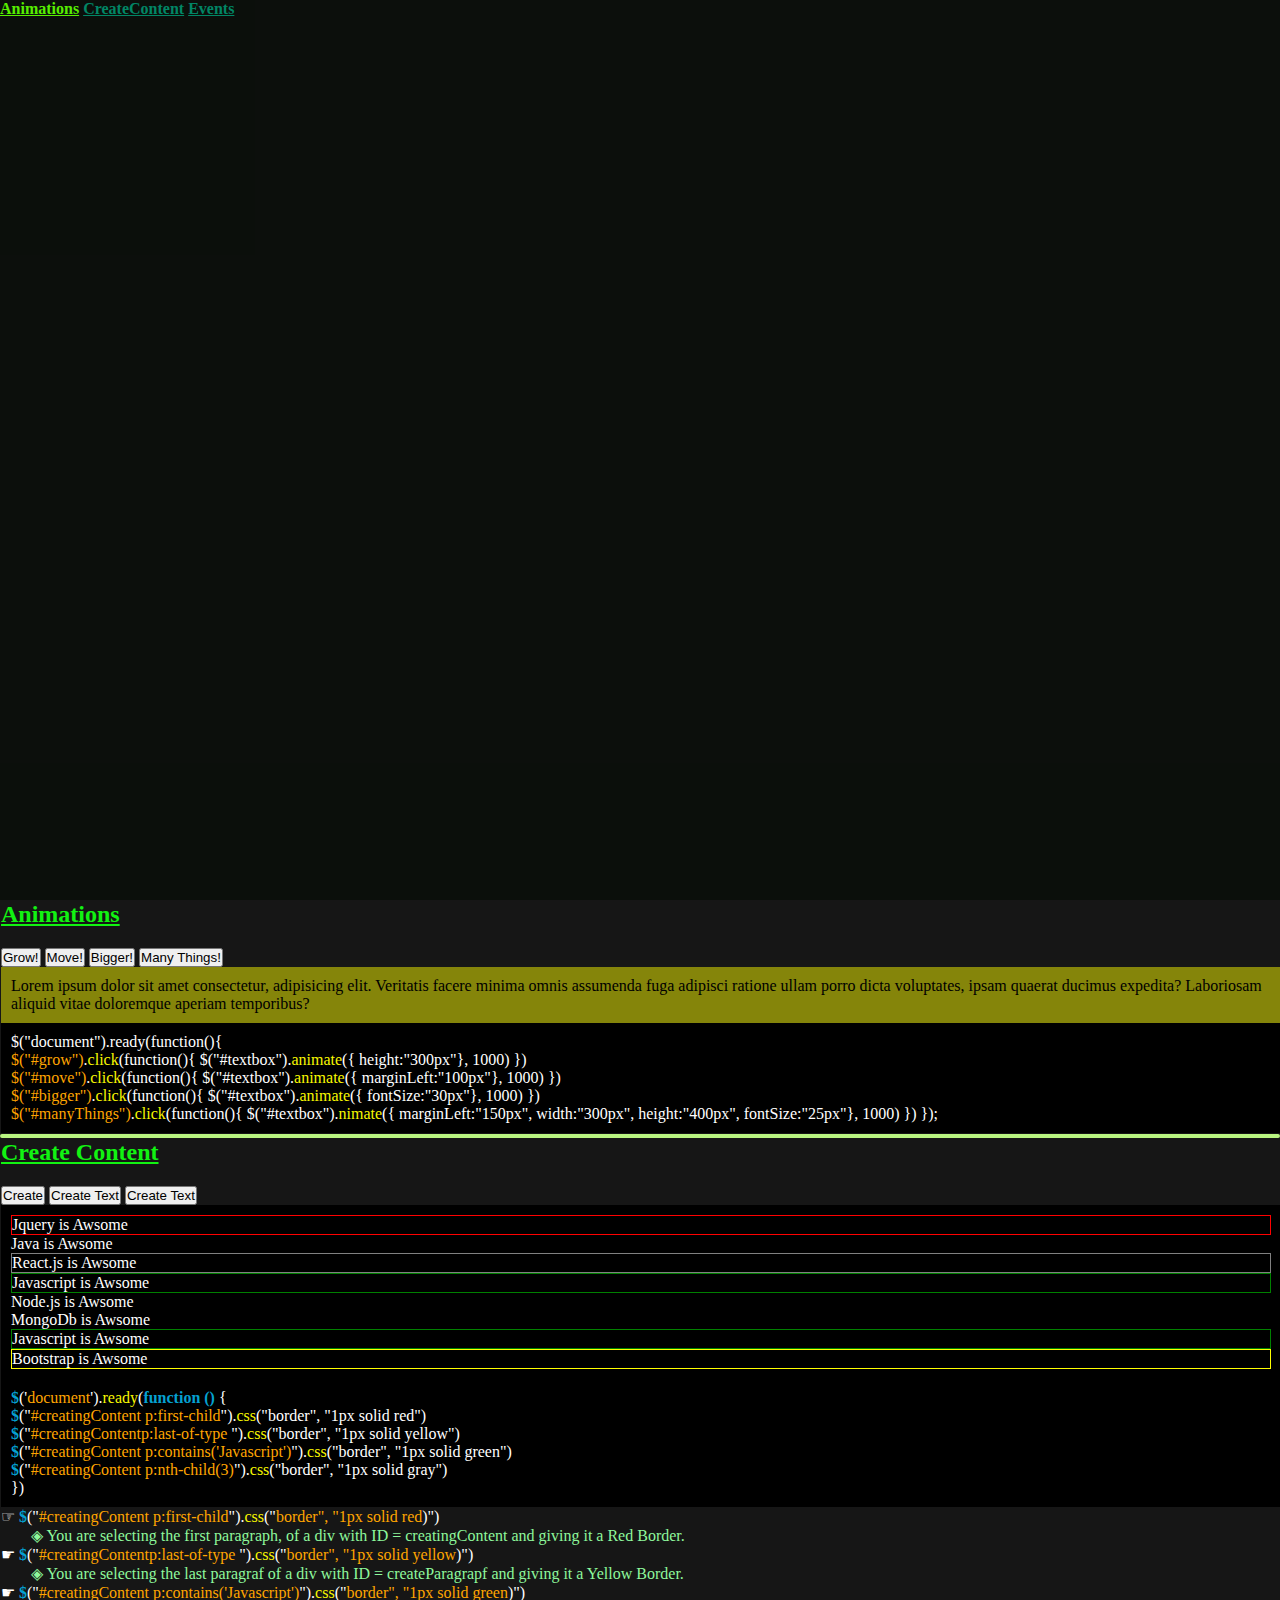
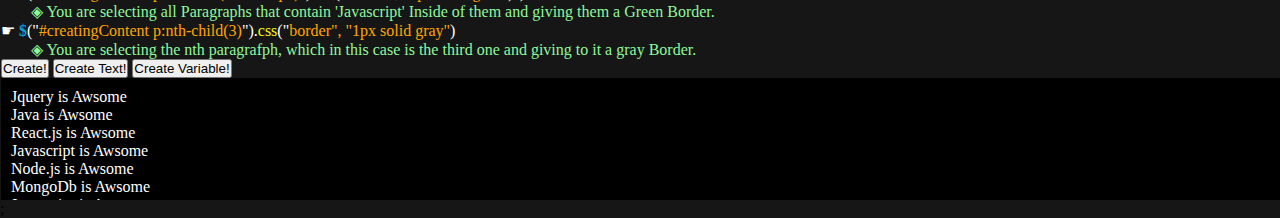
<file: jquery-things/html/index.html>
<!doctype html>
<html lang="en">

<head>
  <!-- Required meta tags -->
  <meta charset="utf-8">
  <meta name="viewport" content="width=device-width, initial-scale=1">

  <!-- Bootstrap CSS -->
  <link href="https://cdn.jsdelivr.net/npm/bootstrap@5.0.0-beta1/dist/css/bootstrap.min.css" rel="stylesheet"
    integrity="sha384-giJF6kkoqNQ00vy+HMDP7azOuL0xtbfIcaT9wjKHr8RbDVddVHyTfAAsrekwKmP1" crossorigin="anonymous">
  <link rel="stylesheet" type='text/css' href="../css/style.css" />

  <script src='../js/jquery.js'></script>

  <!-- title of Page-->
  <title>Hello, world!</title>
</head>

<body>
  <div>
    <!-- <div class='row>'>
          <h1>Hello, world!</h1>
        </div> -->

    <div class='container-fluid'>
      <div class='row'>
        <!-- Main Row-->
        <div class='col col-sm-3 m-0 p-0'>
          <!-- First Col-->
          <div style='background-color:#0b0f0bee; height: 100vh;'>
            <nav class="nav flex-column">
              <a class="nav-link " aria-current="page" href="#animations">Animations</a>
              <a class="nav-link " aria-current="page" href="#creatingContent">CreateContent</a>
              <a class="nav-link " aria-current="page" href="#events">Events</a>
            </nav>
          </div>
        </div> <!-- end of first Col-->

        <!-- Second Col-->
        <div class="col col-sm-8 m-0 p-0 scroll">
          <div class='row' id='animations'>
            <!--Animations-->
            <div class='row'>
              <h2> Animations</h2>
            </div>

            <div class="row mb-2 justify-content-center">
              <div>
                <button type="button" id="grow" class="btn btn-dark">Grow!</button>
                <button type="button" id="move" class="btn btn-warning">Move!</button>
                <button type="button" id="bigger" class="btn btn-secondary">Bigger!</button>
                <button type="button" id="manyThings" class="btn btn-danger">Many Things!</button>
              </div>
            </div>
            <div class="row align-items-center">
              <div class='col'>
                <div id='textbox'>
                  <p> Lorem ipsum dolor sit amet consectetur, adipisicing elit. Veritatis facere minima omnis assumenda
                    fuga adipisci ratione ullam porro dicta voluptates, ipsam quaerat ducimus expedita? Laboriosam
                    aliquid vitae doloremque aperiam temporibus?</p>
                </div>
              </div>
              <div class='col'>
                <div class='code'>
                  <p>$("document").ready(function(){ </p>
                  <p> <span class='orange'>$("#grow")</span>.<span class='yellow'>click</span>(function(){
                    $("#textbox").<span class='yellow'>animate</span>({ height:"300px"}, 1000)
                    })
                  </p>

                  <p> <span class='orange'>$("#move")</span>.<span class='yellow'>click</span>(function(){
                    $("#textbox").<span class='yellow'>animate</span>({ marginLeft:"100px"}, 1000)
                    })
                  </p>

                  <p> <span class='orange'>$("#bigger")</span>.<span class='yellow'>click</span>(function(){
                    $("#textbox").<span class='yellow'>animate</span>({ fontSize:"30px"}, 1000)
                    })
                  </p>

                  <p><span class='orange'> $("#manyThings")</span>.<span class='yellow'>click</span>(function(){
                    $("#textbox").<span class='yellow'>nimate</span>({ marginLeft:"150px", width:"300px",
                    height:"400px", fontSize:"25px"}, 1000)
                    })
                    });
                  </p>
                </div>
              </div>
            </div>
          </div> <!-- End of Animations-->


          <hr />

        <!-- Creating Content-->
          <div class='row' id='creatingContent'>
        
            <div class='row'>
              <h2> Create Content</h2>
            </div>

            <div class='row mb-2'>
              <div>
                <button class='btn btn-warning' id="create_text"> Create</button>
                <button class='btn btn-danger' id="create_text"> Create Text</button>
                <button class='btn btn-secondary' id="create_variable"> Create Text</button>
              </div>
            </div>

            <div class='row'>
              <div class='col'>
                <div class='code'>
                  <div id="creatingContentParagraphs">
                    <p> Jquery is Awsome</p>
                    <p> Java is Awsome</p>
                    <p> React.js is Awsome</p>
                    <p> Javascript is Awsome</p>
                    <p> Node.js is Awsome</p>
                    <p> MongoDb is Awsome</p>
                    <p> Javascript is Awsome</p>
                    <p> Bootstrap is Awsome</p>
                  </div>
                </div>
              </div>
              <div class='col'>
                <div class='code'>
                  <div id="code">
                     <p> <span class='blue'>$</span>('<span class='orange'>document</span>').<span class='yellow'>ready</span>(<span class='blue'>function () </span>{</p>
                     <p><span class='blue'>$</span>("<span class='orange'>#creatingContent p:first-child</span>").<span class='yellow'>css</span>("border", "1px solid red") </p> 
                     <p><span class='blue'>$</span>("<span class='orange'>#creatingContentp:last-of-type</span> ").<span class='yellow'>css</span>("border", "1px solid yellow")</p> 
                      <p><span class='blue'>$</span>("<span class='orange'>#creatingContent p:contains('Javascript')</span>").<span class='yellow'>css</span>("border", "1px solid green")</p>
                     <p><span class='blue'>$</span>("<span class='orange'>#creatingContent p:nth-child(3)</span>").<span class='yellow'>css</span>("border", "1px solid gray")</p> 
                    })
                  </div>
                </div>
              </div>
            </div> 

            <div class='row'>
              <p>☞ <span class='blue'>$</span>("<span class='orange'>#creatingContent p:first-child</span>").<span class='yellow'>css</span>("<span class='orange'>border", "1px solid red</span>)") </p> 
              <p style="padding-left:30px; color: rgb(142, 248, 156);">◈ You are selecting the first paragraph, of a div with ID = creatingContent and giving it a Red Border.</p> 

              <p>☛ <span class='blue'>$</span>("<span class='orange'>#creatingContentp:last-of-type</span> ").<span class='yellow'>css</span>("<span class='orange'>border", "1px solid yellow</span>)")</p> 
              <p style="padding-left:30px; color: rgb(142, 248, 156)">◈ You are selecting the last paragraf of a div with ID = createParagrapf and giving it a Yellow Border.</p> 

              <p>☛ <span class='blue'>$</span>("<span class='orange'>#creatingContent p:contains('Javascript')</span>").<span class='yellow'>css</span>("<span class='orange'>border", "1px solid green</span>)") </p>
              <p style="padding-left:30px; color: rgb(142, 248, 156)">◈ You are selecting all Paragraphs that contain 'Javascript' Inside of them and giving them a Green Border.</p>

              <p>☛ <span class='blue'>$</span>("<span class='orange'>#creatingContent p:nth-child(3)</span>").<span class='yellow'>css</span>("<span class='orange'>border", "1px solid gray"</span>) </p>
              <p style="padding-left:30px; color: rgb(142, 248, 156)">◈ You are selecting the nth paragrafph, which in this case is the third one and giving to it a gray Border.</p> 
            </div>

            <div class='row justify-content-center'>
              <div class=''>
              <button type="button" id="create" class="btn btn-success">Create!</button>
              <button type="button" id="createText" class="btn btn-warning">Create Text!</button>
              <button type="button" id="createVariable" class="btn btn-secondary">Create Variable!</button>
            </div>
              <div class='col'>
                <div class='code'>
                  <div id="changeText">
                    <p> Jquery is Awsome</p>
                    <p> Java is Awsome</p>
                    <p> React.js is Awsome</p>
                    <p> Javascript is Awsome</p>
                    <p> Node.js is Awsome</p>
                    <p> MongoDb is Awsome</p>
                    <p> Javascript is Awsome</p>
                    <p> Bootstrap is Awsome</p>
                  </div>
                </div>
              </div>
              <div class='col'>
                <div class='code'>
                  <div id="code">
                     
                  </div>
                </div>
              </div>
            </div> 
          </div> <!-- End Of Creating Content-->


          <hr />


          <!-- Events-->
          <div class='row' id='events'>
            <div> <h2> Events </h2></div>
            <div class='row'>
                <div class='col'>
                    <div id='eventsCode'> </div>
                </div>

                <div class='col'>
                  Code
                </div>
            </div>
        
           
          </div> <!-- End Of Events-->

        </div><!-- End of Second Col-->
      </div>
      <!--end of main Row-->
    </div> <!-- End of Container-->
  </div>

</body>;
<script>
  //Animations
  $("document").ready(function () {
    $("#grow").click(function () {
      $("#textbox").animate({ height: "300px" }, 1000)
    })

    $("#move").click(function () {
      $("#textbox").animate({ marginLeft: "100px" }, 1000)
    })

    $("#bigger").click(function () {
      $("#textbox").animate({ fontSize: "30px", overflow: 'scroll' }, 1000)

    })

    $("#manyThings").click(function () {
      $("#textbox").animate({ marginLeft: "150px", width: "300px", height: "400px", fontSize: "25px" }, 1000)
    })
  });
  // end of Animatons

  //Creating Content

  $('document').ready(function () {
    $("#creatingContentParagraphs p:first-child").css("border", "1px solid red")
    $("#creatingContentParagraphs p:last-of-type").css("border", "1px solid yellow")
    $("#creatingContentParagraphs p:contains('Javascript')").css("border", "1px solid green")
    $("#creatingContentParagraphs p:nth-child(3)").css("border", "1px solid gray")

    $('#createText').click(function(){
      $("#changeText p:first").text('Javascript is the Best!!')
    })
    $('#createVariable').click(function(){
      var newText = $("#changeText p:first");

      $('#changeText p:last').html(newText)
    })
    // end of Creating Content


    // Events
    $("document").ready(function(){
     $('#textbox').on('click', whenMouseIsClicked);
     $('#textbox').on('mouseenter', whenMouseEters);
     $('#textbox').on('mouseleave', whenMouseLeves);
    

     function whenMouseIsClicked(){
         $("#textbox").html("<h1> You clicked Me! </h1>");
     }

     function whenMouseLeves(){
         $("#textbox").html("<h1> You just left!! </h1>");
     }

     function whenMouseEters(){
         $("#textbox").html("<h1> You're here again!!  </h1>");s
     }
 })

 //End of event
    
  }) 
</script>
<!-- Optional JavaScript; choose one of the two! -->
<script src="https://cdn.jsdelivr.net/npm/bootstrap@5.0.0-beta1/dist/js/bootstrap.bundle.min.js"
  integrity="sha384-ygbV9kiqUc6oa4msXn9868pTtWMgiQaeYH7/t7LECLbyPA2x65Kgf80OJFdroafW" crossorigin="anonymous"></script>

</html>
</file>
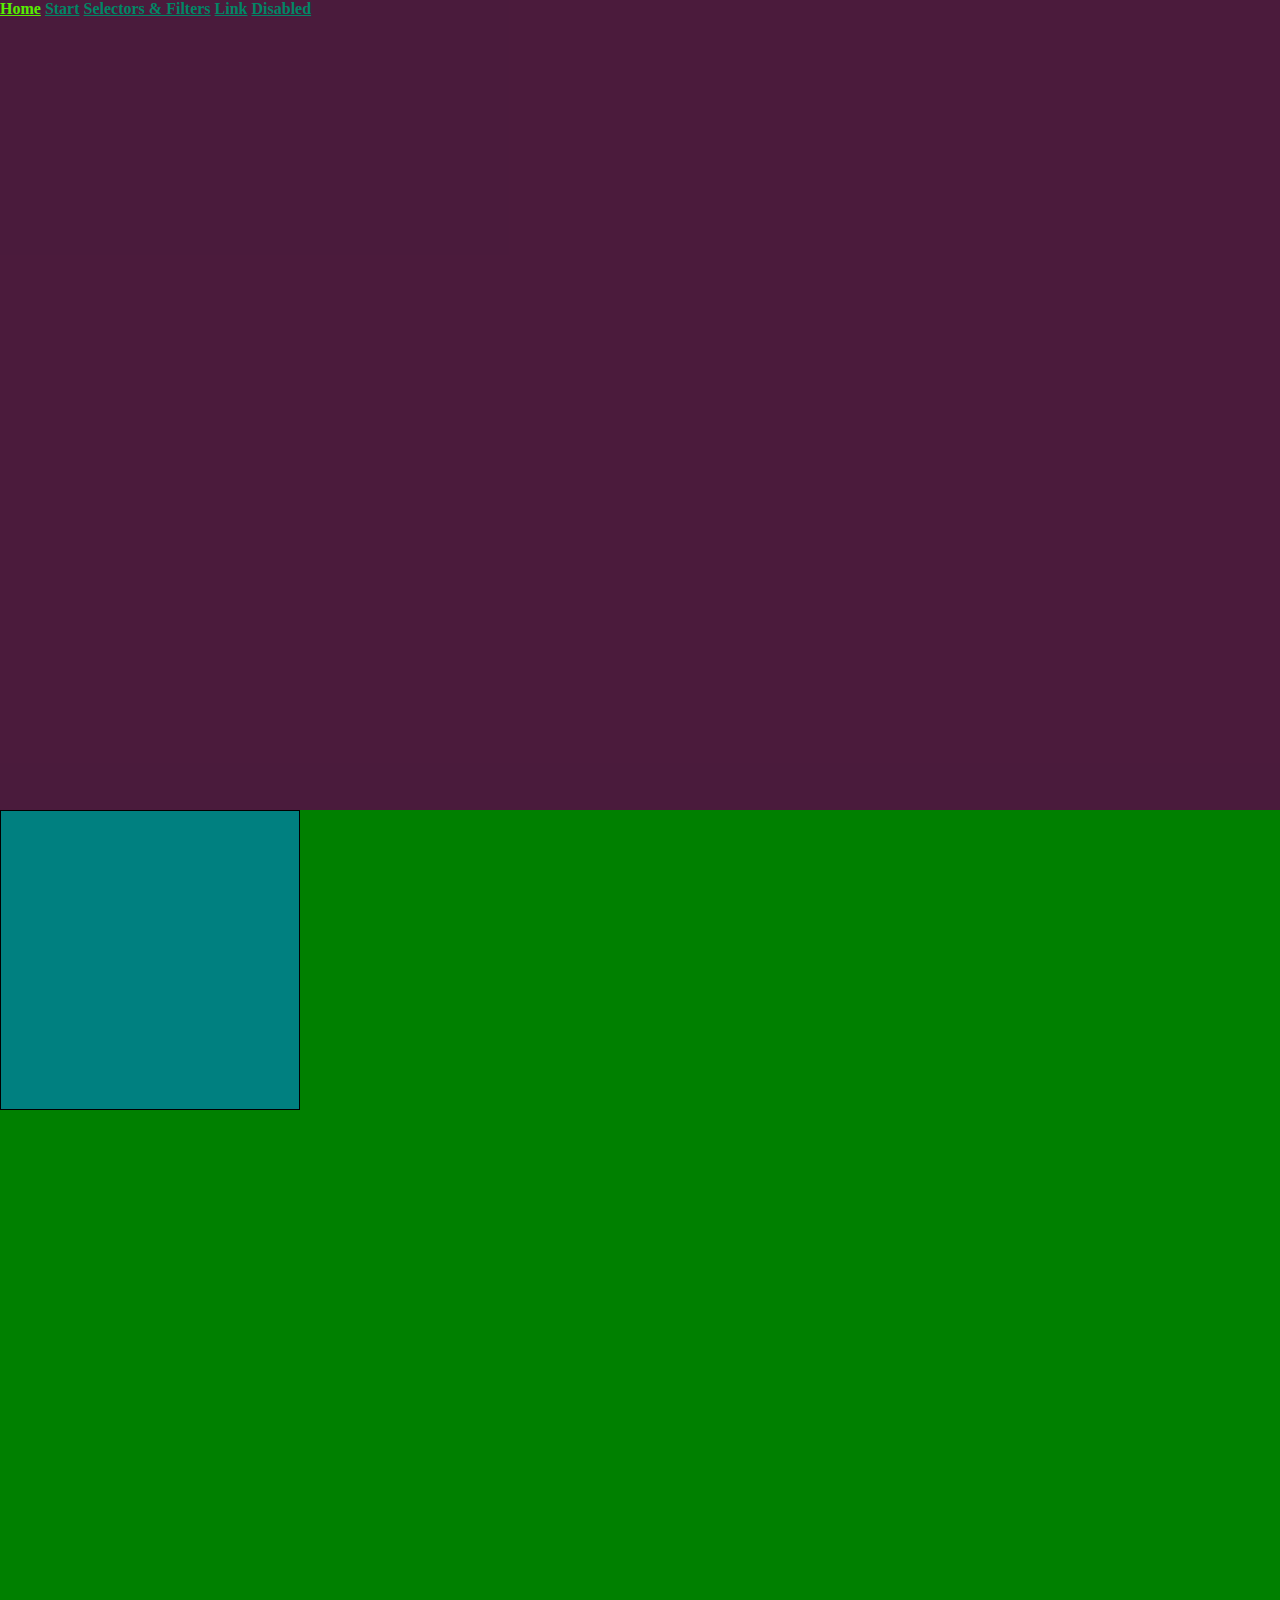
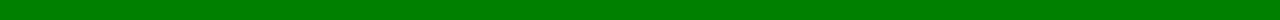
<file: jquery-things/html/events.html>
<!doctype html>
<html lang="en">
  <head>
    <!-- Required meta tags -->
    <meta charset="utf-8">
    <meta name="viewport" content="width=device-width, initial-scale=1">
    <script src='../js/jquery.js'></script>
    <!-- Bootstrap CSS -->
    <link href="https://cdn.jsdelivr.net/npm/bootstrap@5.0.0-beta1/dist/css/bootstrap.min.css" rel="stylesheet" integrity="sha384-giJF6kkoqNQ00vy+HMDP7azOuL0xtbfIcaT9wjKHr8RbDVddVHyTfAAsrekwKmP1" crossorigin="anonymous">

    <link rel="stylesheet" type='text/css' href="../css/style.css" />
    <title>Hello, world!</title>
  </head>
  <body>
    <div class='container'>
      <div class='row'>

                  <!-- Navbar -->
                  <div class='col col-sm-4 m-0 p-0'>
                    <div style='background-color:#4b1b3cfd; height: 90vh;'>
                      <nav class="nav flex-column">
                        <a class="nav-link active" aria-current="page" href="./index.html">Home</a>
                          <a class="nav-link active" aria-current="page" href="./start.html">Start</a>
                          <a class="nav-link" href="./selectorsFilter.html">Selectors & Filters</a>
                          <a class="nav-link" href="#">Link</a>
                          <a class="nav-link disabled" href="#" tabindex="-1" aria-disabled="true">Disabled</a>
                        </nav>
                    </div>
                  </div> <!-- End of Navbar -->

                  <div class="col col-sm-8 m-0 p-0"> <!-- Main Content-->
                    <div style='background-color:green; height: 90vh;'>
                      <div id='textbox'>

                      </div>
                    </div>

                  </div> <!-- end of main content-->

       </div> <!--ends of wrapers Row-->
    </div> <!-- end of container's div-->
<style>
    #textbox{
        width:300px;
        height: 300px;
        border:1px solid black;
        background-color: teal;
        cursor: pointer;
        text-align: center;
        text-justify: center;
    }
</style>
   <script>
 $("document").ready(function(){
     $('#textbox').on('click', whenMouseIsClicked);
     $('#textbox').on('mouseenter', whenMouseEters);
     $('#textbox').on('mouseleave', whenMouseLeves);
    

     function whenMouseIsClicked(){
         $("#textbox").html("<h1> You clicked Me! </h1>");
     }

     function whenMouseLeves(){
         $("#textbox").html("<h1> You just left!! </h1>");
     }

     function whenMouseEters(){
         $("#textbox").html("<h1> You're here again!!  </h1>");s
     }
 })

   </script>
    <!-- Optional JavaScript; choose one of the two! -->

    <!-- Option 1: Bootstrap Bundle with Popper -->
    <script src="https://cdn.jsdelivr.net/npm/bootstrap@5.0.0-beta1/dist/js/bootstrap.bundle.min.js" integrity="sha384-ygbV9kiqUc6oa4msXn9868pTtWMgiQaeYH7/t7LECLbyPA2x65Kgf80OJFdroafW" crossorigin="anonymous"></script>

    
  </body>
</html>
</file>
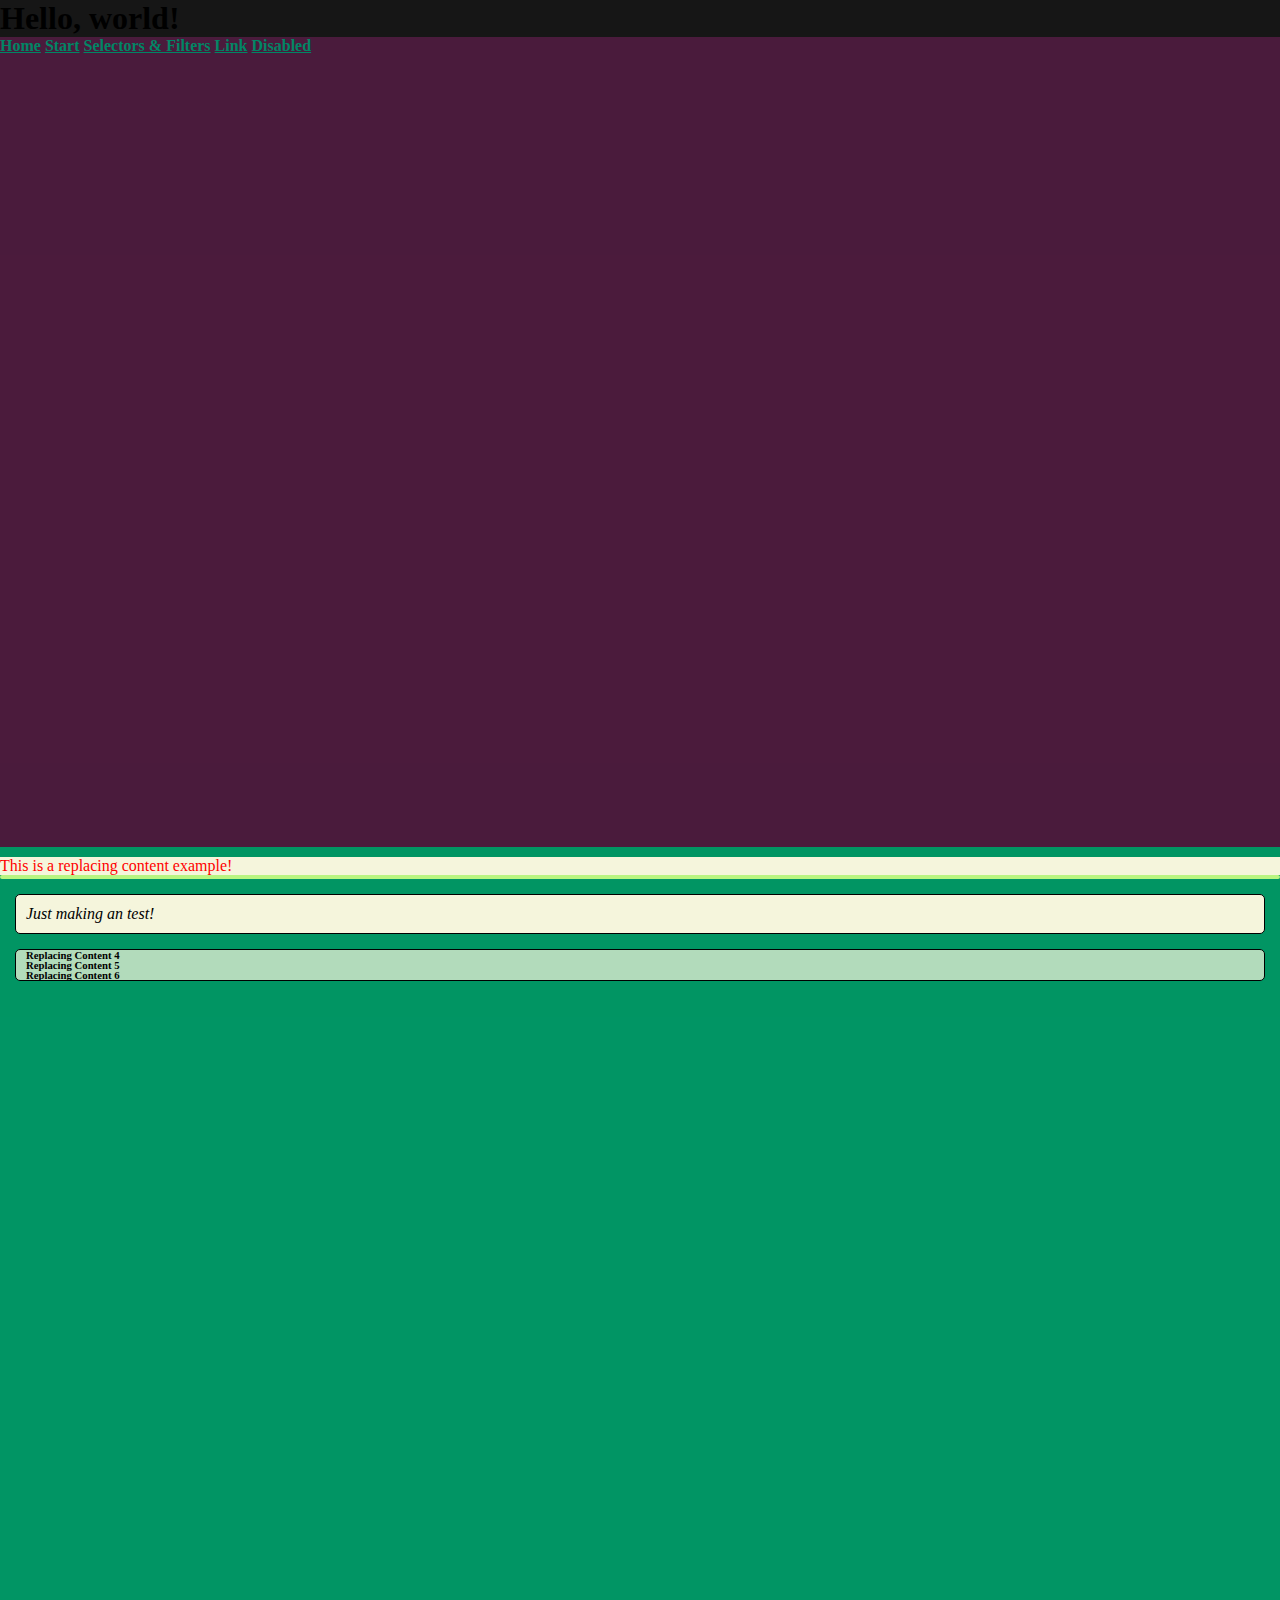
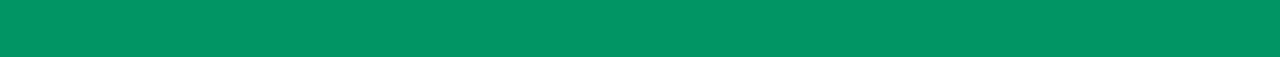
<file: jquery-things/html/replacingContent.html>
<!doctype html>
<html lang="en">
  <head>
    <!-- Required meta tags -->
    <meta charset="utf-8">
    <meta name="viewport" content="width=device-width, initial-scale=1">
    <script src='../js/jquery.js'></script>
    <!-- Bootstrap CSS -->
    <link href="https://cdn.jsdelivr.net/npm/bootstrap@5.0.0-beta1/dist/css/bootstrap.min.css" rel="stylesheet" integrity="sha384-giJF6kkoqNQ00vy+HMDP7azOuL0xtbfIcaT9wjKHr8RbDVddVHyTfAAsrekwKmP1" crossorigin="anonymous">

    <link rel="stylesheet" type='text/css' href="../css/style.css" />
    <title>Hello, world!</title>
  </head>
  <body>
      <div>
          <div class='container'>

              <div class='row>'>
                <h1>Hello, world!</h1>
              </div>


              <div class='row'>
                  <div class='col col-sm-4 m-0 p-0'>
                    <div style='background-color:#4b1b3cfd; height: 90vh;'>
                      <nav class="nav flex-column">
                        <a class="nav-link active" aria-current="page" href="./index.html">Home</a>
                          <a class="nav-link active" aria-current="page" href="./start.html">Start</a>
                          <a class="nav-link" href="./selectorsFilter.html">Selectors & Filters</a>
                          <a class="nav-link" href="#">Link</a>
                          <a class="nav-link disabled" href="#" tabindex="-1" aria-disabled="true">Disabled</a>
                        </nav>
                    </div>
                  </div>


                  <div class="col col-sm-8 m-0 p-0">
                    <div style='background-color:rgba(0, 158, 105, 0.938); height:90vh;'>
                      <div style='padding-top:10px;'>
                        <p class='selectors'> This is a replacing content example!</p>
                        <!-- <div style='border:1px solid black; border-radius:5px; background-color: rgba(245, 245, 220, 0.726); line-height: 10px;padding-left: 10px; margin:15px;'>
                          <p style='padding-top:10px;'> $("document").ready(function(){</p>
                          <p> $(".selectors").css('border', '2px solid black')</p>
                          <p> $(".selectors").css('border-radius', '10px)</p>c
                          <p><span style='color: rgba(245, 245, 220, 0);'>$(".selectors")</span>.css('color', 'green')</p>
                          <p><span style='color: rgba(245, 245, 220, 0);'>$(".selectors")</span>.css('padding', '20px')</p>
                          <p> })</p>
                        </div> -->
                      </div>

                      <hr /> 

                      <div class='row'>  <!-- Second Row-->
                        <div class='col' id="textbox" style='border:1px solid black; border-radius:5px; background-color: beige; padding-left: 10px; margin:15px;'>
                          Lorem ipsum dolor sit amet consectetur, adipisicing elit. Mollitia consequatur dolores corporis eligendi sunt aperiam tempora unde atque vel, quis facere quasi, officia incidunt, numquam quo odit aspernatur autem ipsam.

                          <h3> Testing also</h3>
                        </div>
                        <div class='col' style='border:1px solid black; border-radius:5px; background-color: rgba(245, 245, 220, 0.726); line-height: 10px;padding-left: 10px; margin:15px;'>
                          <h6>Replacing Content 4</h6>
                          <h6>Replacing Content 5</h6>
                          <h6>Replacing Content 6</h6>
                        </div>
                        <div class="row">
    
                        </div>
                      </div> <!-- End of second row-->
                    </div>
                   
                  </div>

               
              </div>

          </div>
      </div>
<style>
    #textbox{
        line-height: normal;
    }
</style>
   <script>
 $("document").ready(function(){

   const newText = $("<p>");
   newText.append("<i> Just making an test! </i>")
   $("#textbox").html(newText)
 })

   </script>
    <!-- Optional JavaScript; choose one of the two! -->

    <!-- Option 1: Bootstrap Bundle with Popper -->
    <script src="https://cdn.jsdelivr.net/npm/bootstrap@5.0.0-beta1/dist/js/bootstrap.bundle.min.js" integrity="sha384-ygbV9kiqUc6oa4msXn9868pTtWMgiQaeYH7/t7LECLbyPA2x65Kgf80OJFdroafW" crossorigin="anonymous"></script>

    
  </body>
</html>
</file>
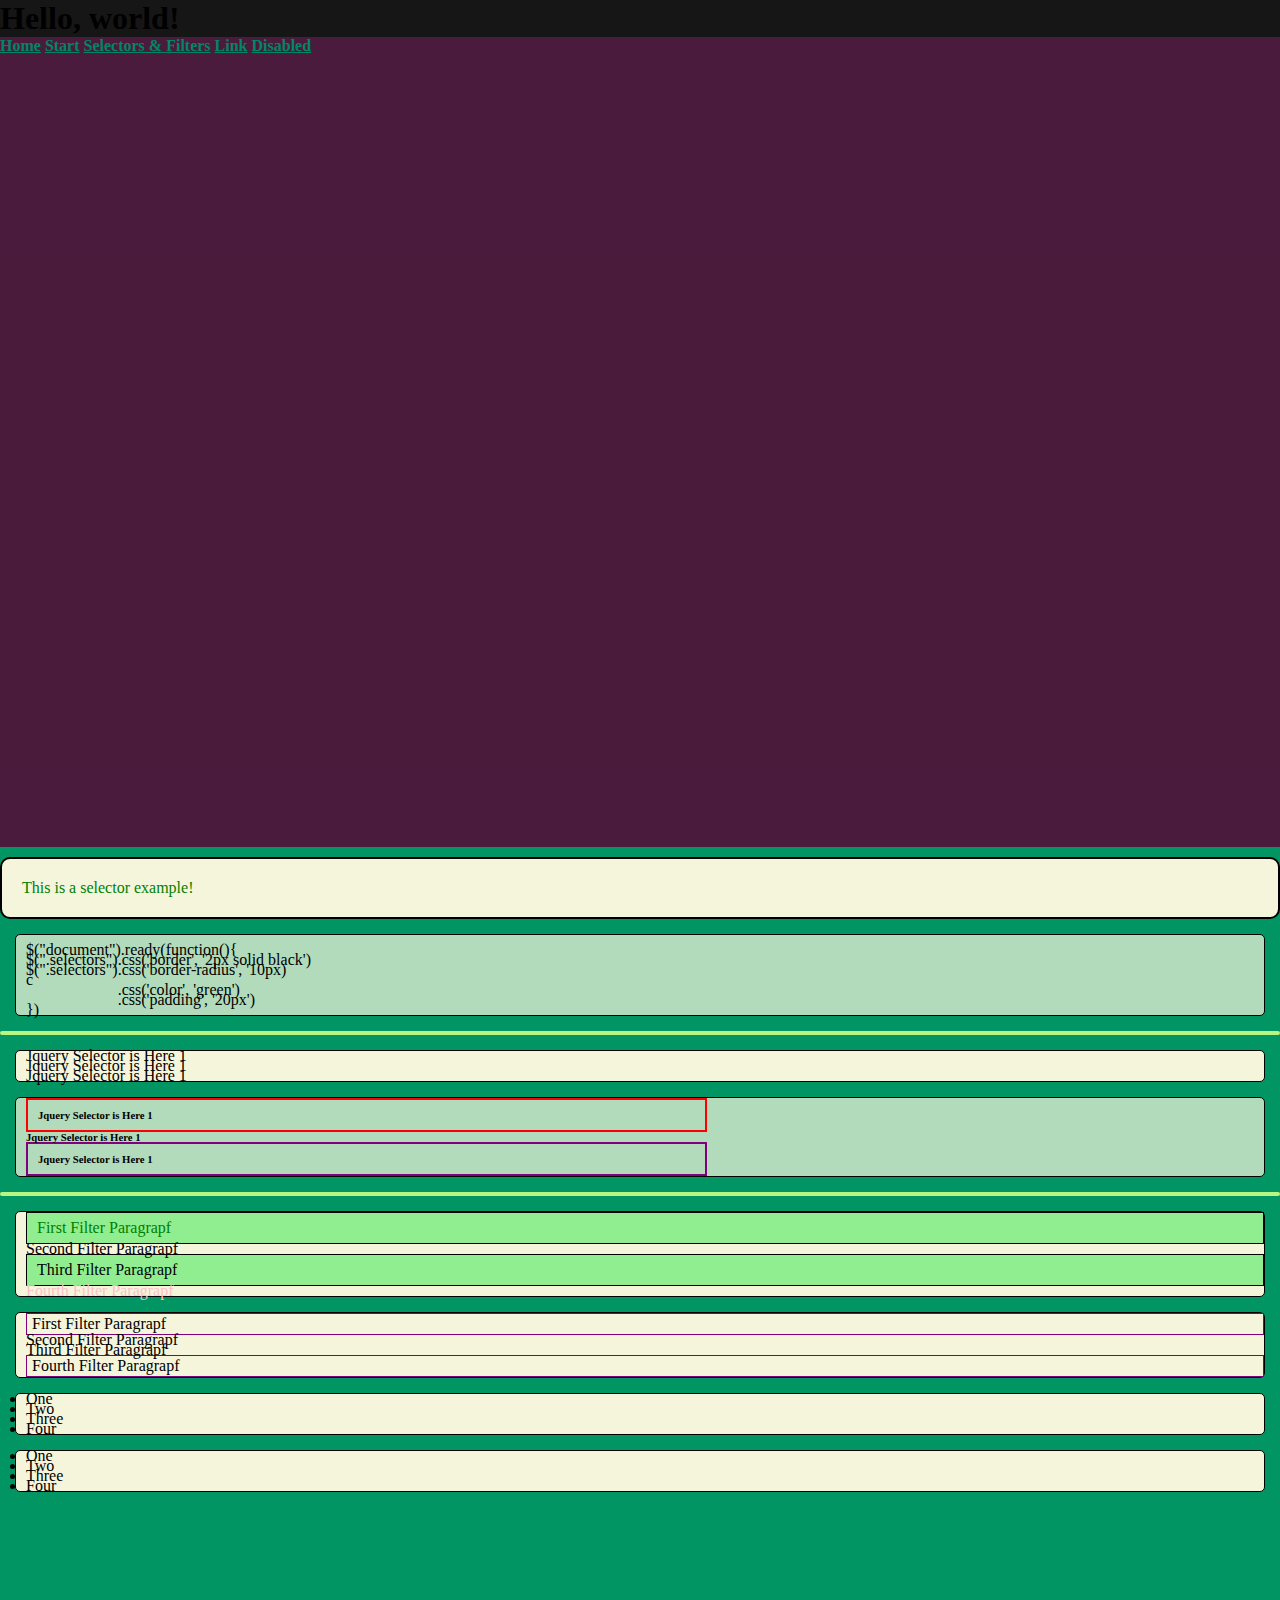
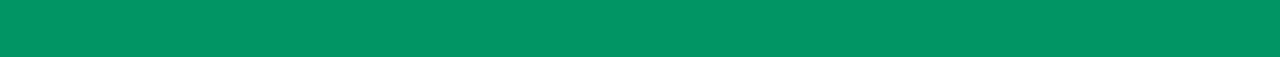
<file: jquery-things/html/selectorsFilter.html>
<!doctype html>
<html lang="en">
  <head>
    <!-- Required meta tags -->
    <meta charset="utf-8">
    <meta name="viewport" content="width=device-width, initial-scale=1">
    <script src='../js/jquery.js'></script>
    <!-- Bootstrap CSS -->
    <link href="https://cdn.jsdelivr.net/npm/bootstrap@5.0.0-beta1/dist/css/bootstrap.min.css" rel="stylesheet" integrity="sha384-giJF6kkoqNQ00vy+HMDP7azOuL0xtbfIcaT9wjKHr8RbDVddVHyTfAAsrekwKmP1" crossorigin="anonymous">

    <link rel="stylesheet" type='text/css' href="../css/style.css" />
    <title>Hello, world!</title>
  </head>
  <body>
      <div>
          <div class='container'>

              <div class='row>'>
                <h1>Hello, world!</h1>
              </div>


              <div class='row'>
                  <div class='col col-sm-4 m-0 p-0'>
                    <div style='background-color:#4b1b3cfd;min-height: 90vh;'>
                      <nav class="nav flex-column">
                        <a class="nav-link active" aria-current="page" href="./index.html">Home</a>
                          <a class="nav-link active" aria-current="page" href="./start.html">Start</a>
                          <a class="nav-link" href="./selectorsFilter.html">Selectors & Filters</a>
                          <a class="nav-link" href="#">Link</a>
                          <a class="nav-link disabled" href="#" tabindex="-1" aria-disabled="true">Disabled</a>
                        </nav>
                    </div>
                  </div>


                  <div class="col col-sm-8 m-0 p-0">
                    <div style='background-color:rgba(0, 158, 105, 0.938);     overflow-y: scroll; height:90vh'>
                      <div style='padding-top:10px;'>
                        <p class='selectors'> This is a selector example!</p>
                        <div style='border:1px solid black; border-radius:5px; background-color: rgba(245, 245, 220, 0.726); line-height: 10px;padding-left: 10px; margin:15px;'>
                          <p style='padding-top:10px;'> $("document").ready(function(){</p>
                          <p> $(".selectors").css('border', '2px solid black')</p>
                          <p> $(".selectors").css('border-radius', '10px)</p>c
                          <p><span style='color: rgba(245, 245, 220, 0);'>$(".selectors")</span>.css('color', 'green')</p>
                          <p><span style='color: rgba(245, 245, 220, 0);'>$(".selectors")</span>.css('padding', '20px')</p>
                          <p> })</p>
                        </div>
                      </div>

                      <hr /> 

                      <div class='row'>  <!-- Second Row-->
                        <div class='col' style='border:1px solid black; border-radius:5px; background-color: beige; line-height: 10px;padding-left: 10px; margin:15px;'>
                          <p>Jquery Selector is Here 1</p>
                          <p>Jquery Selector is Here 1</p>
                          <p>Jquery Selector is Here 1</p>
                        </div>
                        <div class='col' style='border:1px solid black; border-radius:5px; background-color: rgba(245, 245, 220, 0.726); line-height: 10px;padding-left: 10px; margin:15px;'>
                          <h6>Jquery Selector is Here 1</h6>
                          <h6>Jquery Selector is Here 1</h6>
                          <h6>Jquery Selector is Here 1</h6>
                        </div>
                      </div> <!-- End of second row-->

                      <hr />

                      <div class="row"> <!--Third Row-->
                        <div class='col filter' style='border:1px solid black; border-radius:5px; background-color: beige; line-height: 10px;padding-left: 10px; margin:15px;'>
                        <p> First Filter Paragrapf</p>
                        <p> Second Filter Paragrapf</p>
                        <p> Third Filter Paragrapf</p>
                        <p> Fourth Filter Paragrapf</p>
                        </div>

                        <div class='col' style='border:1px solid black; border-radius:5px; background-color: beige; line-height: 10px;padding-left: 10px; margin:15px;'>
                          <p class='fourth'> First Filter Paragrapf</p>
                          <p> Second Filter Paragrapf</p>
                          <p> Third Filter Paragrapf</p>
                          <p class='fourth'> Fourth Filter Paragrapf</p>
                          </div>

                      </div> <!-- End of third Row-->

                      <div class="row"> <!--Fourth Row-->
                        <div class='col filter' id='box' style='border:1px solid black; border-radius:5px; background-color: beige; line-height: 10px;padding-left: 10px; margin:15px;'>
                          <ul  > 
                            <li> One </li>
                            <li> Two </li>
                            <li> Three </li>
                            <li> Four </li>
                          </ul>
                        </div>

                        <div class='col' style='border:1px solid black; border-radius:5px; background-color: beige; line-height: 10px;padding-left: 10px; margin:15px;'>
                          <ul> 
                            <li> One </li>
                            <li> Two </li>
                            <li> Three </li>
                            <li> Four </li>
                          </ul>
                          </div>

                      </div> <!-- End of Fourth Row-->
                    </div>
                   
                  </div>

               
              </div>

          </div>
      </div>

   <script>
 $("document").ready(function(){
     $(".selectors").css('border', '2px solid black')
     $(".selectors").css('border-radius', '10px').css('color', 'green').css('padding', '20px')

     //get only first p
     $('h6:first').css('border',"2px solid red").css('width', '55%').css('padding', '10px')
     $('h6:last').css('border',"2px solid purple").css('width', '55%').css('padding', '10px')

     //paragraf seletors/filters
     $(".filter p:first").css("color", 'green');
     $(".filter p:last").css("color", 'pink');
     $(".filter p:even").css("border", '1px solid black').css("padding","10px").css('background-color', 'lightgreen');

      // advanced selectors
      // per cdo paragraf qe eshte brenda nje div.
      //$("div > p").css('color', 'purple')

      // per cdo paragraf me klase 'fourth' brenda cdo divi
      $("div > p.fourth").css('border', '1px solid purple')
                         .css('padding', '5px')

      //
      $("#box+ul").css('color', 'red')
 })

   </script>
    <!-- Optional JavaScript; choose one of the two! -->

    <!-- Option 1: Bootstrap Bundle with Popper -->
    <script src="https://cdn.jsdelivr.net/npm/bootstrap@5.0.0-beta1/dist/js/bootstrap.bundle.min.js" integrity="sha384-ygbV9kiqUc6oa4msXn9868pTtWMgiQaeYH7/t7LECLbyPA2x65Kgf80OJFdroafW" crossorigin="anonymous"></script>

    
  </body>
</html>
</file>
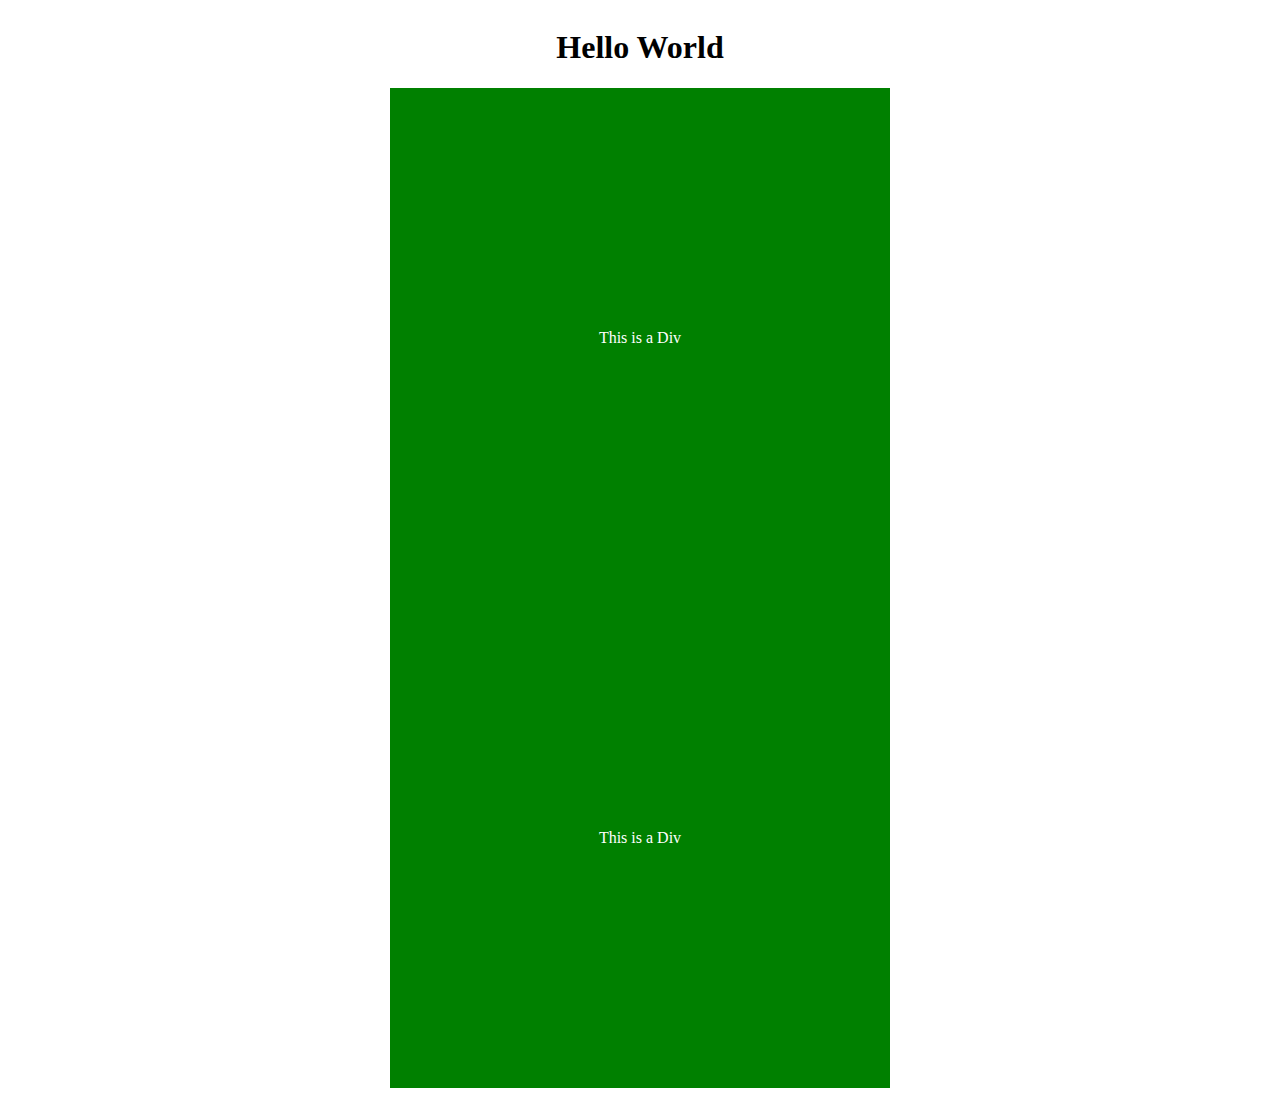
<file: jquery-things/html/start.html>
<!DOCTYPE html>
<html>
    <head>
        <meta charset='UTF-8'>
        <title> Jquery Courses</title>
        <!-- Importing Jquery file:  -->
        <script src='../js/jquery.js'></script>
    </head>

    <body>

        <style>
            body{
                display: flex;
                flex-direction: column;
                 justify-content: center; 
                 align-items: center; 
                
            }
            .myDiv{
                background-color: green;
                color: white;
                width: 500px;
                height: 500px;
                display: flex;
                justify-content: center;
                align-items: center;
            }
        </style>
        <script>
            // .ready is function
            //$("document") - we are targeting the whole document.
            $("document").ready(function(){
                $('body').append("<h1> Hello World </h1>");
                $("body").append("<div class='myDiv'> This is a Div</div>");
                $("body").append("<div class='myDiv'> This is a Div</div>");
            })

        </script>
    </body>
</html>
</file>
<file: jquery-things/css/style.css>
*{
    margin:0;
    padding: 0;
    box-sizing: border-box;
}

body{
    margin:0;
    padding:0;
    height:90vh;
    width:100%;
    box-sizing: border-box;
    background-color: rgb(22, 22, 22);
}

a{
    font-weight: bolder;
    padding-top:20px;
    color: rgb(1, 134, 101);
}
a:hover{
    font-weight: bolder;
    padding-top:20px;
    color: rgb(87, 238, 0);
}
.selectors{
    background-color: beige;
    color: red;
}

.scroll{
  overflow: scroll;
  height: 100vh;
}

h2{
    color: rgb(18, 243, 18);
    margin-bottom: 20px;
    text-decoration: underline;
}
hr{
    color: white;
    border: 2px solid rgb(185, 245, 129);
    border-radius: 5px;
}
/* Animations */
#animations{
    width: 100%;
    margin: 1px;
}
#textbox{
    background-color: rgba(236, 236, 0, 0.521);
    padding: 10px;
    overflow: scroll;
}
/* End of Animations */

#creatingContent{
    width: 100%;
    margin: 1px;
    color: white;
}

::-webkit-scrollbar {
    display: none;
  }

  .yellow{
      color:rgb(248, 248, 0);
      
       
  }
  .orange{
    color:orange;
    
}
.blue{
    color: rgb(5, 161, 209);
    font-weight: bold;
}
.code{
    background-color: rgb(0, 0, 0);
    color: white;
    padding:10px;
}

/* EVENTS */
#eventsCode{
    width:100px;
    height: 100px;
    border:1px solid black;
    background-color: teal;
    cursor: pointer;
    text-align: center;
    text-justify: center;
}
</file>
